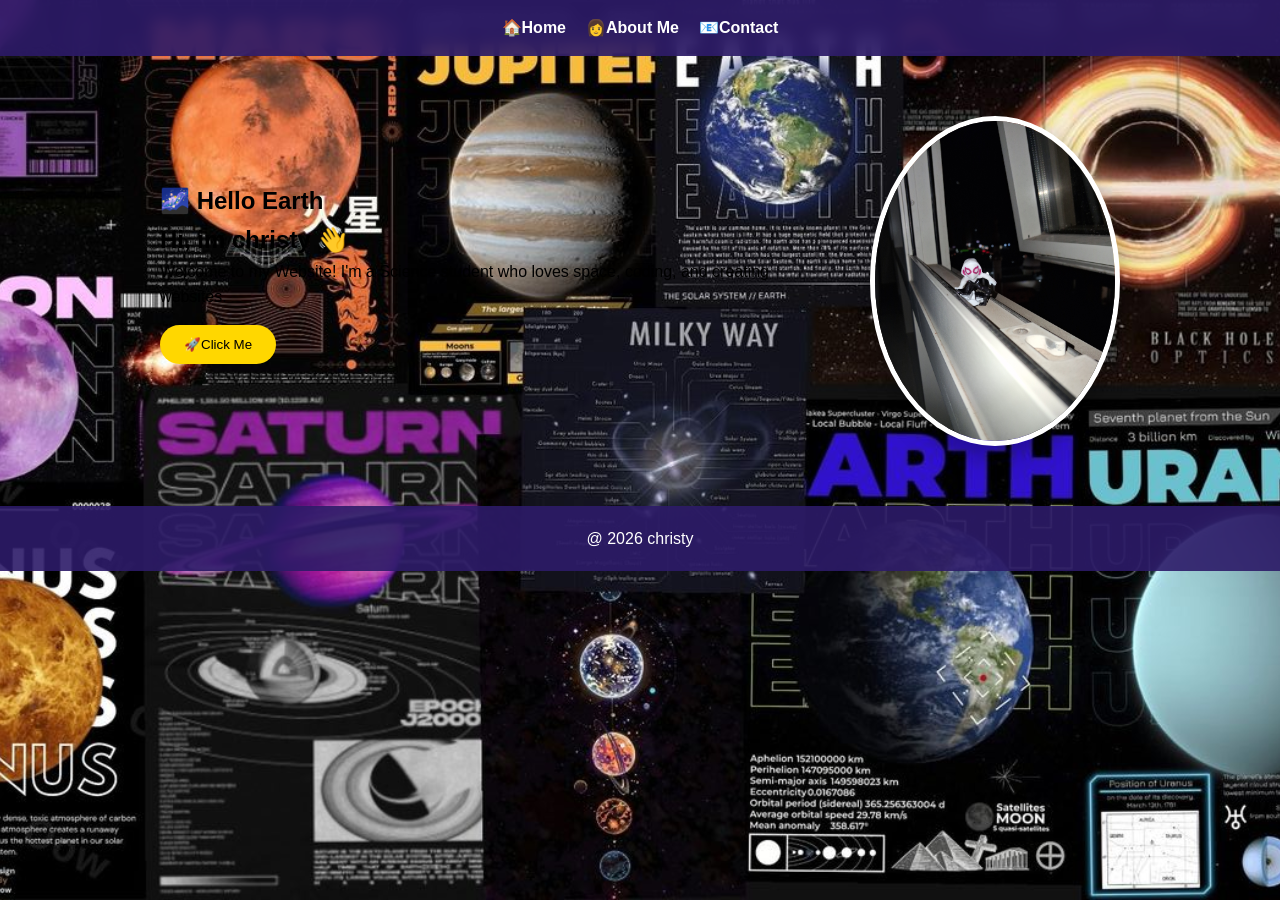
<file: index.html>
<!DOCTYPE html>
<html lang="en">
  <head>
    <meta charset="utf-8">
    <meta name="veiwport" content="width=device-width, initial-scale=1.0">
    <title>"christy tony|Home"</title>
      <link rel="stylesheet" href="style.css">
  </head>
  <body>
    <header class="header">
      <nav class="nav">
      <a href="index.html">🏠Home</a>
      <a href="about.html">👩About Me</a>
      <a href="contact.html">📧Contact</a>
      </nav>
      </header>
<main class="container">
      <section class="hero">
      <div class="hero-text">
      <h1>🌌 Hello Earth</h1>
        <h2>Hi, im christy 👋</h2>
      <p style="white";>Welcome to my Website! I'm a Science student
                who loves space, coding, and creating websites.</p>
      <button class="btn" onclick="showWelcome()">🚀Click Me</button>
      <p id="message" class="message"></p>
      </div>
<div class="hero-image">
      <img src="36989.jpg" alt="christy profile picture"/>
      </div>
      </section>
      </main>
<footer class="footer">
      <p>@ 2026 christy</p>
      </footer>
<script>
      function showWelcome() {
      document.getElementById("message").textContent="thank for visiting my website!";
      }
      </script>
      </body>
      </html>
</file>
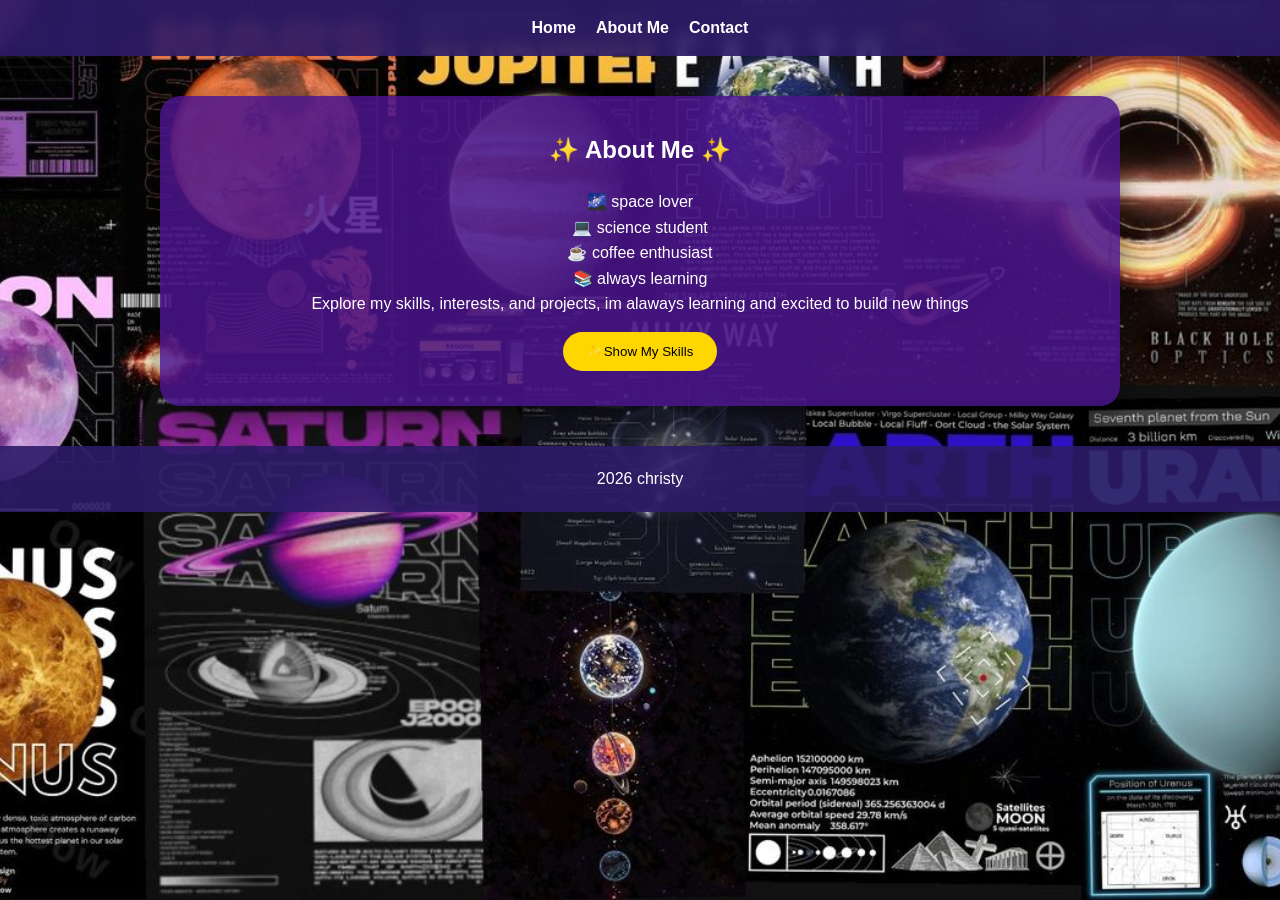
<file: about.html>
<!DOCTYPE html>
<html lang="eng">
  <head>
    <meta charset="utf-8">
    <meta name="viewport" content="width=device-width, initial scale=1.0">
    <title> christy|About Me</title>
    <link rel="stylesheet" href="style.css">
  </head>
      <body>
      <header class="header">
    <nav class="nav">
      <a href="index.html">Home</a>
      <a href="about.html">About Me</a>
      <a href="contact.html">Contact</a>
    </nav>
      </header>
      <main class="container">
        <section class="content">
          <h1>✨ About Me ✨</h1>
          <h2 id="greeting"></h2>
          <p>🌌 space lover</p>
          <p>💻 science student</p>
          <p>☕ coffee enthusiast</p>
          <p>📚 always learning</p>
        <p>Explore my skills, interests, and projects, im alaways learning and excited to build new things</p>
        <button class="btn" onclick="toggleskills()">✨Show My Skills</button>
        <div id="skills" class="hidden">
          <ul>
            <li>web design</li>
            <li>html and css</li>
            <li>communication</li>
          </ul>
        </div>
        </section>
      </main>
        <footer class="footer">
        <p>2026 christy</p>
        </footer>
        <script> 
        function toggleskills(){
          const skills=document.getElementById("skills");
          skills.classList.toggle("hidden");
        }
          const hour= new Data().getHours();
          let greeting="";
          if (hour<12){
            greeting="☀️ Good Morning!";
          } else if(hour,18){
            greeting="🌸Good Afternoon!";
          } else {
            greeting ="🌙Good Evening!";
          }
          document.getElementById("greeting").textContent=greeting;
        </script>
      </body>
</html>
</file>
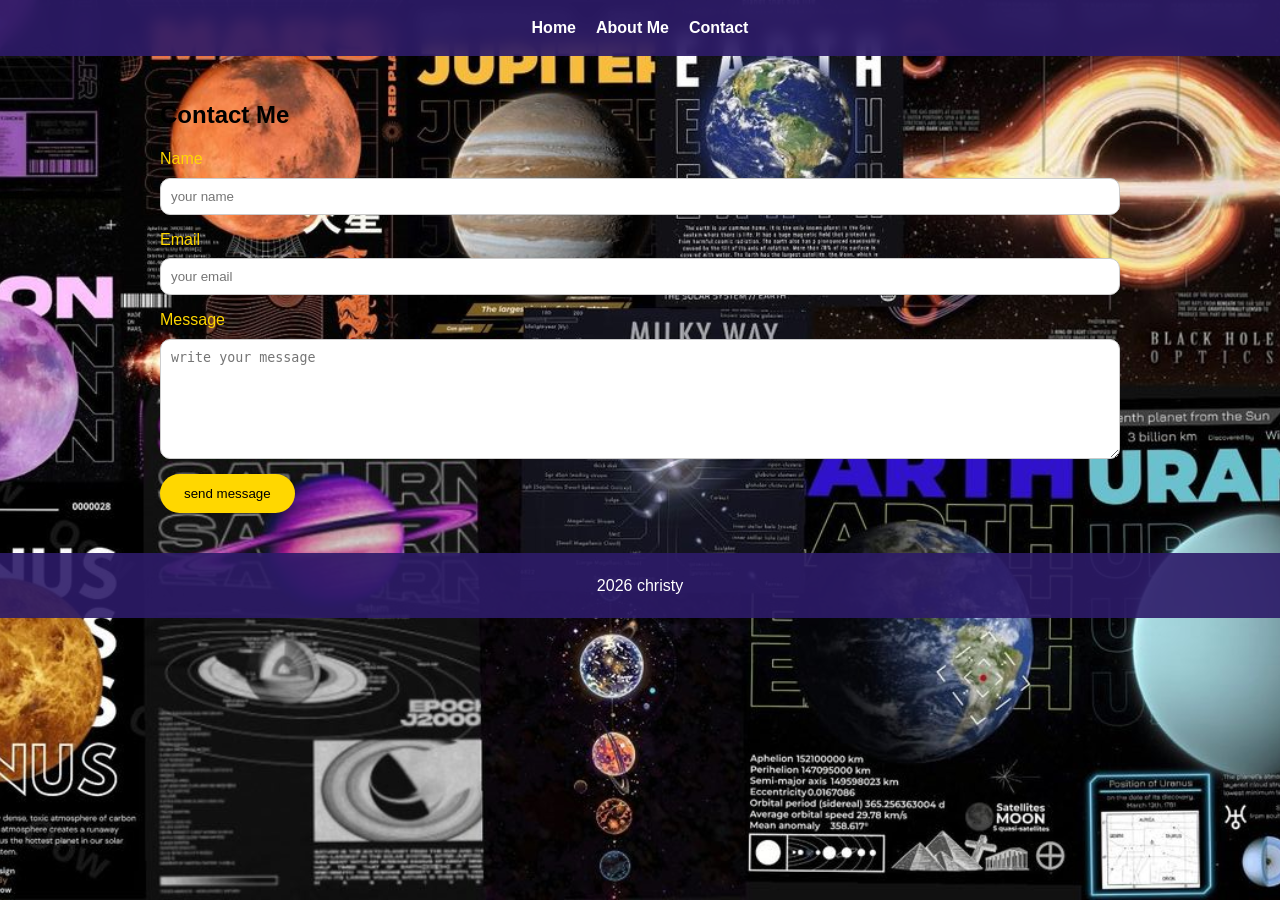
<file: contact.html>
<!DOCETYPE html>
<html lang="eng">
  <head>
    <meta charset="utf-8"/>
    <meta name="viewport" content="width=device-width,initial-scale=1.0"/>
    <title>chrity|contact</title>
    <link rel="stylesheet" href="style.css"/>
  </head>
  <body>
    <header class="header">
      <nav class="nav">
        <a href="index.html">Home</a>
        <a href="about.html">About Me</a>
        <a href="contact.html">Contact</a>
      </nav>
    </header>
    <main class="container">
      <section class="contact">
        <h1>Contact Me</h1>
        <form id="contactForm">
          <label for="name">Name</label>
          <input type="text" id="name" name="name" placeholder="your name" required/>
          <label for="email">Email</label>
          <input type="email" id="email" name="email" placeholder="your email" required/>
          <label for="message">Message</label>
          <textarea id="messageBox" name="message" placeholder="write your message" required></textarea>
            <button type="submit" class="btn">send message</button>
        </form>
        <p id="formResult" class="message"></p>
      </section>
    </main>
    <footer class="footer">
      <p>2026 christy</p>
    </footer>
    <script>
      document.gotElementById("contactForm").addEventListener("submit",function(e){
        e.preventDefault();
        document.getElementById("formResult").textContent="message sent successfully!";
        this.reset();
      });
    </script>
  </body>
</html>
</file>
<file: style.css>
*{
  box-sizing: border-box;
  margin: 0;
  padding: 0;
}
body{
  font-family: arial, sans-serif;
  line-height: 1.6;
  /*wallpaper*/
  background-image: url("planets.jpg");
  background-size: cover;
  background-position: center;
  background-repeat: no-repeat;
  background-attachment: fixed;
}
.header {
  background: rgba(45,27,105,0.9);
  padding: 15px 20px;
  backdrop-filter: blur(8px);
}
.nav {
  display: flex;
  gap: 20px;
  justify-content: center;
}
.nav a{
  color: #FFFFFF;
  text-decoration: none;
  font-weight: bold;
  transition: 0.3s;
}
.nav a:hover{
  color:#FFD700;
}
.container{
  max-width: 1000px;
  margin: 40px auto;
  padding: 0 20px;
}
.hero{
  display: flex;
  align-items: center;
  justify-content: space-between;
  gap: 30px;
  border-radius: 20px;
}
.hero-text{
  flex: 1;
}
.hero-image img,
.about-img,
.profile-img{
  width: 250px;
  border-radius: 50%;
  border: 5px solid white;
  box-shadow: 0 10px 25px rgba(0,0,0,0.3);
  display: block;
  margin: 20px auto;
  transition: 0.3s;
}
.profile-img:hover{
  transform: scale(1.05);
}
.btn {
  display: inline-block;
  margin-top: 15px;
  background: #FFD700;
  color: #000000;
  padding: 12px 24px;
  border: none;
  border-radius: 30px;
  cursor: pointer;
  transition: 0.3s;
}
.btn:hover{
  background: #FFC107;
  transform: translateY(-3px);
}
.content {
  background: rgba(74,20,140,0.85);
  padding: 35px;
  border-radius: 20px;
  text-align: center;
  box-shadow: 0 10px 30px rgba(0,0,0,0.5);
  color: white;
}
.content h1 {
  margin-bottom: 20px;
  color: #FFFFFF;
}
.content h2{
  color: #FFD700;
  margin-bottom: 15px;
}
label{
  display: block;
  margin-top: 12px;
  margin-bottom: 6px;
  color: #FFD700
}
input,
textarea {
  width: 100%;
  padding: 10px;
  border: 1px solid #ccc;
  border-radius: 10px;
  color: #FFFFFF
}
textarea{
  min-height: 120px;
}
.footer{
  text-align: center;
  padding: 20px;
  margin-top: 40px;
  background: rgba(45,27,105,0.9);
  color: #FFFFFF
}
.message {
  margin-top: 15px;
  color: #FFD700;
}
.hidden {
  display: none;
}
</file>
